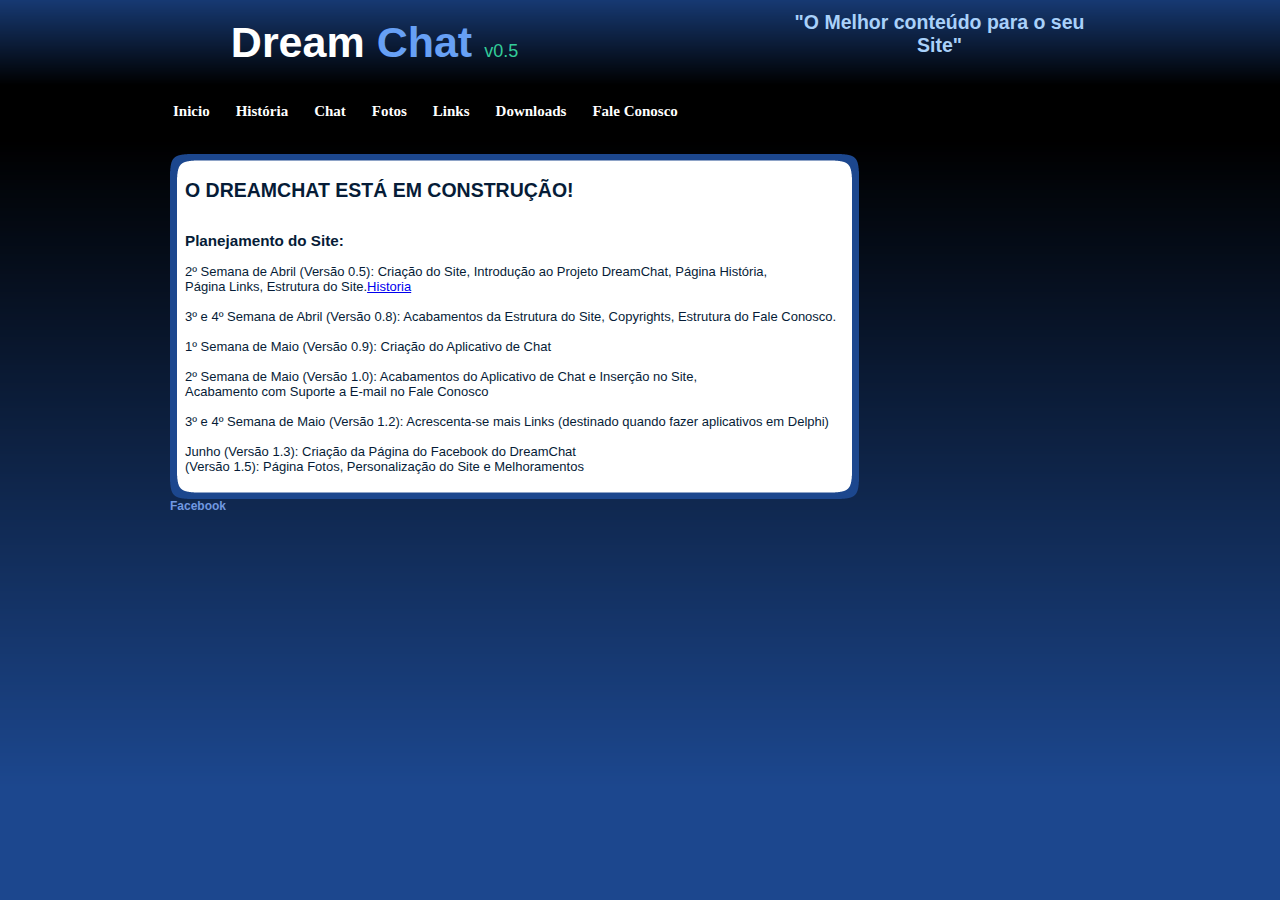
<file: Meus Projetos Desenvolvidos/DreamChat/Dreamchat/Index.html>
<!DOCTYPE html PUBLIC "-//W3C//DTD XHTML 1.0 Transitional//EN" "http://www.w3.org/TR/xhtml1/DTD/xhtml1-transitional.dtd">
<html xmlns="http://www.w3.org/1999/xhtml">
<head>
<meta http-equiv="Content-Type" content="text/html; charset=utf-8" />
<link rel="stylesheet" type="text/css" href="style.css" />
<title>DreamChat</title>
</head>

<body>
<div id="container">
		<div id="header">
       	  <h1>Dream<span class="off"> Chat </span><span class="vs">v0.5</span></h1>
            <h2>&quot;O Melhor conteúdo para o seu Site&quot;</h2>
  </div>   
        
  <div id="menu" class="conteudo">
        	<ul>
            	<li class="menuitem"><a href="Index.html"><span>Inicio</span></a></li>
                <li class="menuitem"><a href="Historia.html"><span>História</span></a></li>
                <li class="menuitem"><a href="Chat.html"><span>Chat</span></a></li>
                <li class="menuitem"><a href="Fotos.html"><span>Fotos</span></a></li>
                <li class="menuitem"><a href="Links.html"><span>Links</span></a></li>
              <li class="menuitem"><a href="Downloads.html"><span>Downloads</span></a></li>
              <li class="menuitem"><a href="FaleConosco.html"><span>Fale Conosco</span></a></li>
            </ul>
        </div>
        <div id="content">
        
        
        <div id="content_top">          </div>
        <div id="content_main">
       	  <h2 align="center">	O DREAMCHAT ESTÁ EM CONSTRUÇÃO!       	  </h2>
       	  <p align="center">&nbsp;</p>
           	<p align="center">&nbsp;</p>
       	  <h3 align="center">Planejamento do Site:</h3>
       	  <p align="center">&nbsp;</p>
       	  <p align="center">2º Semana de Abril (Versão 0.5): Criação do Site, Introdução ao Projeto DreamChat, Página História,</p>
       	  <p align="center">Página Links, Estrutura do Site.<a href="Historia.html">Historia</a></p>
       	  <p align="center">&nbsp;</p>
       	  <p align="center">3º e 4º Semana de Abril (Versão 0.8): Acabamentos da Estrutura do Site, Copyrights, Estrutura do Fale Conosco.</p>
       	  <p align="center">&nbsp;</p>
       	  <p align="center">1º Semana de Maio (Versão 0.9): Criação do Aplicativo de Chat</p>
       	  <p align="center">&nbsp;</p>
       	  <p align="center">2º Semana de Maio (Versão 1.0): Acabamentos do Aplicativo de Chat e Inserção no Site,</p>
       	  <p align="center">Acabamento com Suporte a E-mail no Fale Conosco</p>
       	  <p align="center">&nbsp;</p>
       	  <p align="center">3º e 4º Semana de Maio (Versão 1.2): Acrescenta-se mais Links (destinado quando fazer aplicativos em Delphi)</p>
       	  <p align="center">&nbsp;</p>
       	  <p align="center">Junho (Versão 1.3): Criação da Página do Facebook do DreamChat</p>
       	  <p align="center">(Versão 1.5): Página Fotos, Personalização do Site e Melhoramentos</p>
        </div>
        <div id="content_bottom"></div>
            
            <div id="footer"><h3 align="center"><a href="http://www.facebook.com">Facebook</a></h3></div>
      </div>
   </div>
</body>
</html>
</file>
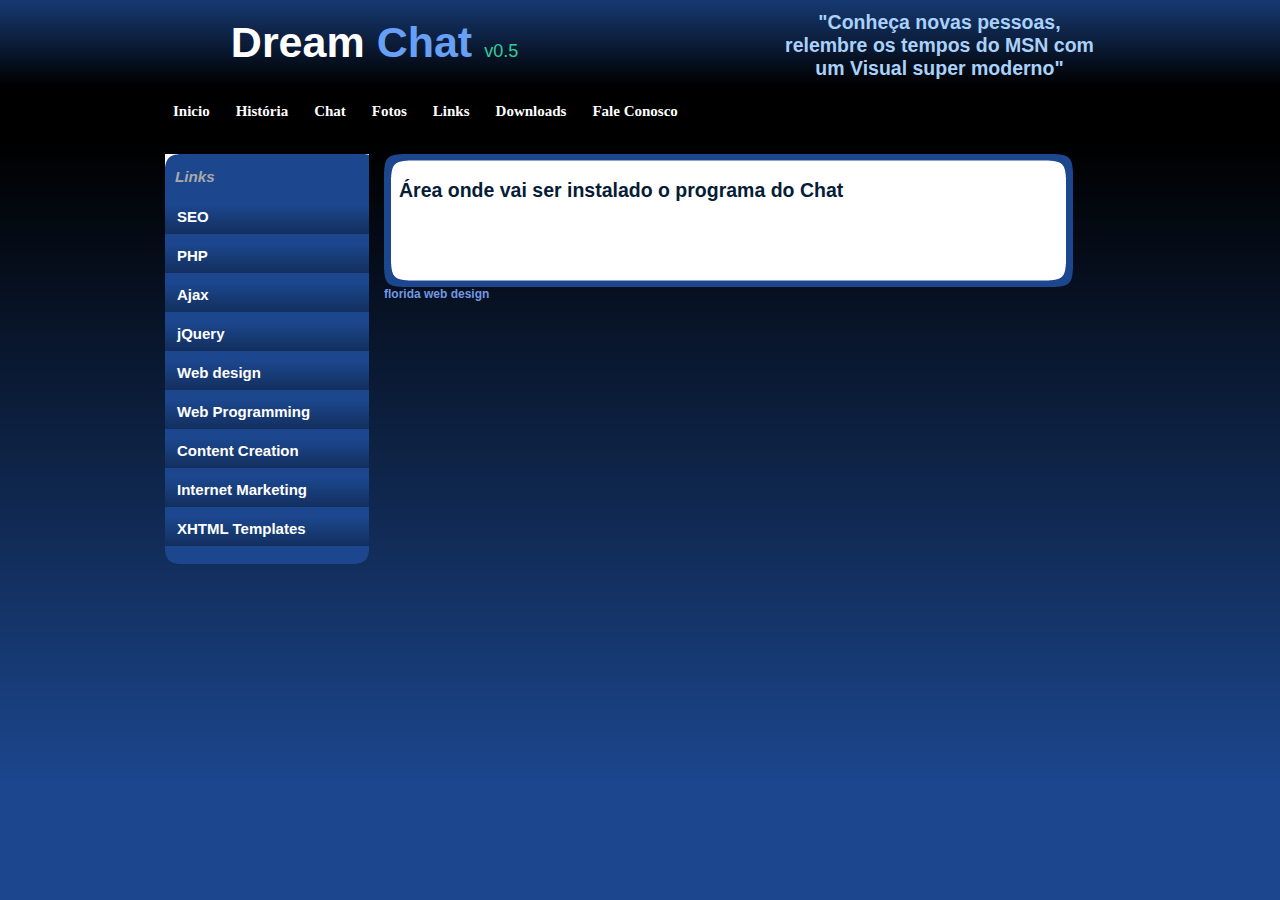
<file: Meus Projetos Desenvolvidos/DreamChat/Dreamchat/Chat.html>
<!DOCTYPE html PUBLIC "-//W3C//DTD XHTML 1.0 Transitional//EN" "http://www.w3.org/TR/xhtml1/DTD/xhtml1-transitional.dtd">
<html xmlns="http://www.w3.org/1999/xhtml">
<head>
<meta http-equiv="Content-Type" content="text/html; charset=utf-8" />
<link rel="stylesheet" type="text/css" href="style.css" />
<title>DreamChat</title>
</head>

<body>
<div id="container">
		<div id="header">
       	  <h1>Dream<span class="off"> Chat </span><span class="vs">v0.5</span></h1>
            <h2>&quot;Conheça novas pessoas, relembre os tempos do MSN com um Visual super moderno&quot;</h2>
  </div>  
        
        <div id="menu">
        	<ul>
            	<li class="menuitem"><a href="Index.html">Inicio</a></li>
                <li class="menuitem"><a href="Historia.html">História</a></li>
                <li class="menuitem"><a href="Chat.html">Chat</a></li>
                <li class="menuitem"><a href="Fotos.html">Fotos</a></li>
                <li class="menuitem"><a href="Links.html">Links</a></li>
              <li class="menuitem"><a href="Downloads.html">Downloads</a></li>
              <li class="menuitem"><a href="FaleConosco.html">Fale Conosco</a></li>
            </ul>
        </div>
        
        <div id="leftmenu">

        <div id="leftmenu_top"></div>

				<div id="leftmenu_main">    
                
                <h3>Links</h3>
                        
                <ul>
                    <li><a href="#">SEO</a></li>
                    <li><a href="#">PHP</a></li>
                    <li><a href="#">Ajax</a></li>
                    <li><a href="#">jQuery</a></li>
                    <li><a href="#">Web design</a></li>
                    <li><a href="#">Web Programming</a></li>
                    <li><a href="#">Content Creation</a></li>
                    <li><a href="#">Internet Marketing</a></li>
                    <li><a href="#">XHTML Templates</a></li>
                </ul>
</div>
                
                
              <div id="leftmenu_bottom"></div>
        </div>
        
        
        
        
		<div id="content">
        
        
        <div id="content_top"></div>
        <div id="content_main">
        	<h2>Área onde vai ser instalado o programa do Chat</h2>
        	<p>&nbsp;</p>
           	<p>&nbsp;</p>
           	<p>&nbsp;</p>
           	<p>&nbsp;</p>
        </div>
        <div id="content_bottom"></div>
            
            <div id="footer"><h3><a href="http://www.bryantsmith.com">florida web design</a></h3></div>
      </div>
   </div>
</body>
</html>
</file>
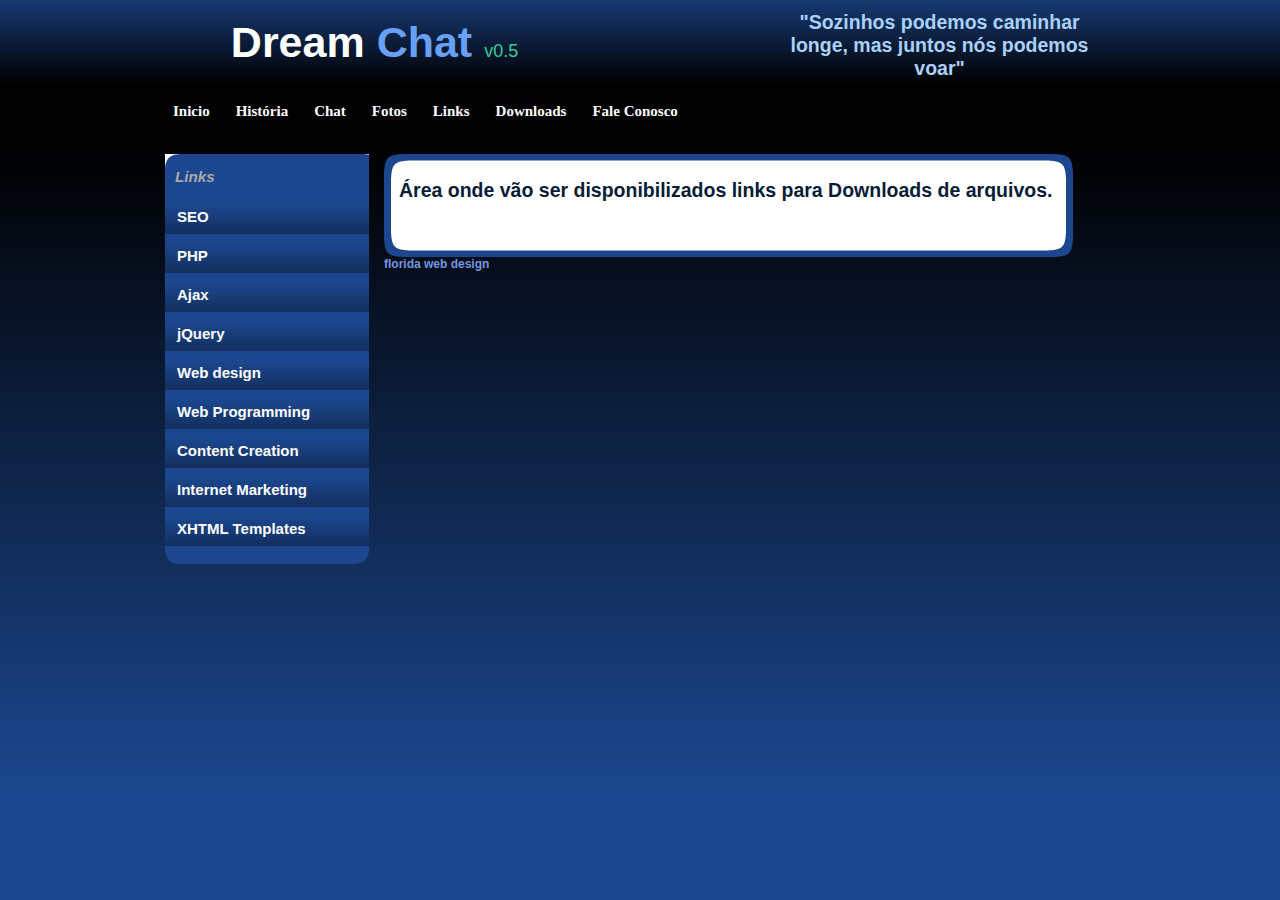
<file: Meus Projetos Desenvolvidos/DreamChat/Dreamchat/Downloads.html>
<!DOCTYPE html PUBLIC "-//W3C//DTD XHTML 1.0 Transitional//EN" "http://www.w3.org/TR/xhtml1/DTD/xhtml1-transitional.dtd">
<html xmlns="http://www.w3.org/1999/xhtml">
<head>
<meta http-equiv="Content-Type" content="text/html; charset=utf-8" />
<link rel="stylesheet" type="text/css" href="style.css" />
<title>DreamChat</title>
</head>

<body>
		<div id="container">
		<div id="header">
       	  <h1>Dream<span class="off"> Chat </span><span class="vs">v0.5</span></h1>
            <h2>&quot;Sozinhos podemos caminhar longe, mas juntos nós podemos voar&quot;</h2>
  </div>   
        
        <div id="menu">
        	<ul>
            	<li class="menuitem"><a href="Index.html">Inicio</a></li>
                <li class="menuitem"><a href="Historia.html">História</a></li>
                <li class="menuitem"><a href="Chat.html">Chat</a></li>
                <li class="menuitem"><a href="Fotos.html">Fotos</a></li>
                <li class="menuitem"><a href="Links.html">Links</a></li>
              <li class="menuitem"><a href="Downloads.html">Downloads</a></li>
              <li class="menuitem"><a href="FaleConosco.html">Fale Conosco</a></li>
            </ul>
        </div>
        
        <div id="leftmenu">

        <div id="leftmenu_top"></div>

				<div id="leftmenu_main">    
                
                <h3>Links</h3>
                        
                <ul>
                    <li><a href="#">SEO</a></li>
                    <li><a href="#">PHP</a></li>
                    <li><a href="#">Ajax</a></li>
                    <li><a href="#">jQuery</a></li>
                    <li><a href="#">Web design</a></li>
                    <li><a href="#">Web Programming</a></li>
                    <li><a href="#">Content Creation</a></li>
                    <li><a href="#">Internet Marketing</a></li>
                    <li><a href="#">XHTML Templates</a></li>
                </ul>
</div>
                
                
              <div id="leftmenu_bottom"></div>
        </div>
        
        
        
        
		<div id="content">
        
        
        <div id="content_top"></div>
        <div id="content_main">
        	<h2>Área onde vão ser disponibilizados links para Downloads de arquivos.</h2>
        	<p>&nbsp;</p>
           	<p>&nbsp;</p>
        </div>
        <div id="content_bottom"></div>
            
            <div id="footer"><h3><a href="http://www.bryantsmith.com">florida web design</a></h3></div>
      </div>
   </div>
</body>
</html>
</file>
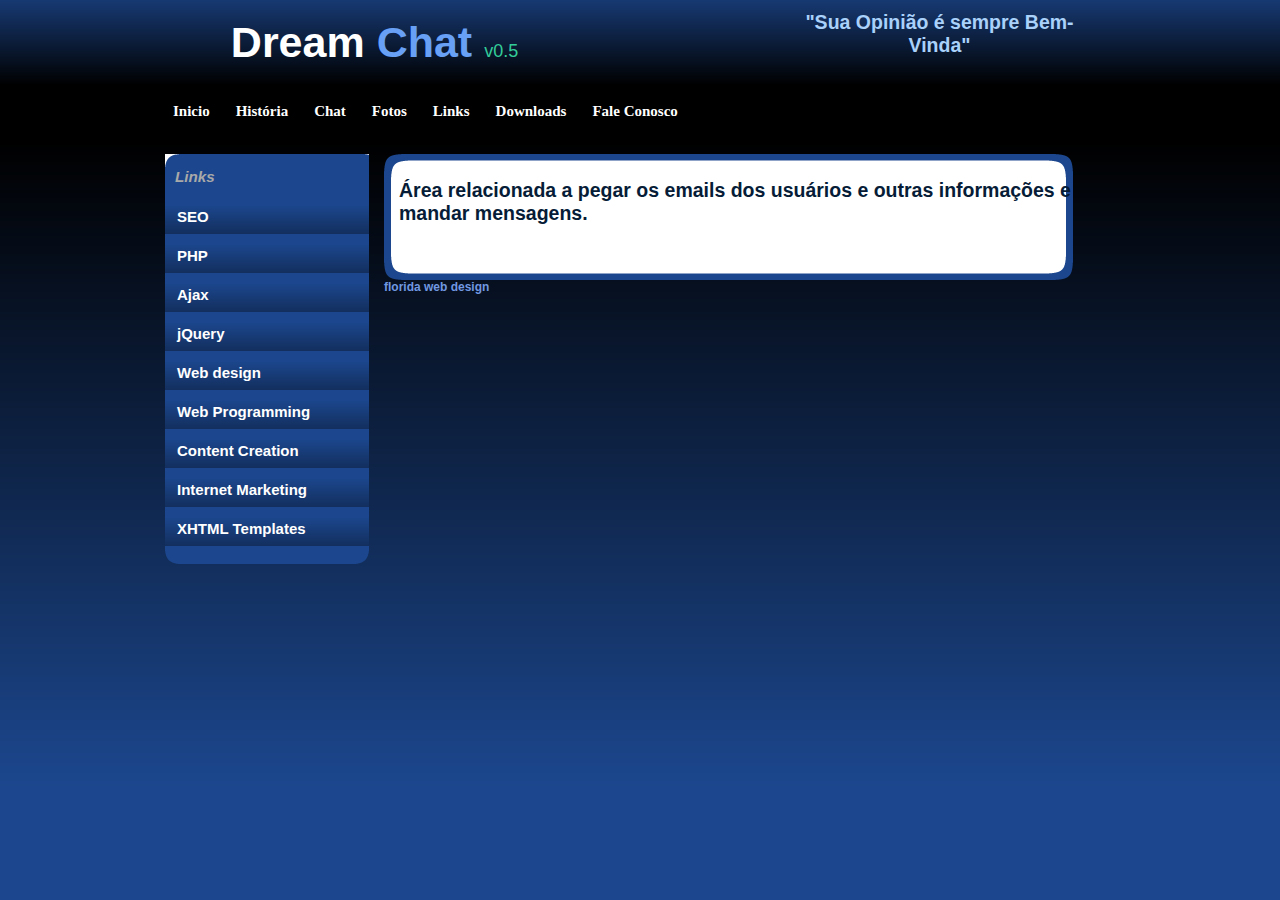
<file: Meus Projetos Desenvolvidos/DreamChat/Dreamchat/FaleConosco.html>
<!DOCTYPE html PUBLIC "-//W3C//DTD XHTML 1.0 Transitional//EN" "http://www.w3.org/TR/xhtml1/DTD/xhtml1-transitional.dtd">
<html xmlns="http://www.w3.org/1999/xhtml">
<head>
<meta http-equiv="Content-Type" content="text/html; charset=utf-8" />
<link rel="stylesheet" type="text/css" href="style.css" />
<title>DreamChat</title>
</head>

<body>
<div id="container">
		<div id="header">
       	  <h1>Dream<span class="off"> Chat </span><span class="vs">v0.5</span></h1>
            <h2>&quot;Sua Opinião é sempre Bem-Vinda&quot;</h2>
  </div>    
        
        <div id="menu">
        	<ul>
            	<li class="menuitem"><a href="Index.html">Inicio</a></li>
                <li class="menuitem"><a href="Historia.html">História</a></li>
                <li class="menuitem"><a href="Chat.html">Chat</a></li>
                <li class="menuitem"><a href="Fotos.html">Fotos</a></li>
                <li class="menuitem"><a href="Links.html">Links</a></li>
              <li class="menuitem"><a href="Downloads.html">Downloads</a></li>
              <li class="menuitem"><a href="FaleConosco.html">Fale Conosco</a></li>
            </ul>
        </div>
        
        <div id="leftmenu">

        <div id="leftmenu_top"></div>

				<div id="leftmenu_main">    
                
                <h3>Links</h3>
                        
                <ul>
                    <li><a href="#">SEO</a></li>
                    <li><a href="#">PHP</a></li>
                    <li><a href="#">Ajax</a></li>
                    <li><a href="#">jQuery</a></li>
                    <li><a href="#">Web design</a></li>
                    <li><a href="#">Web Programming</a></li>
                    <li><a href="#">Content Creation</a></li>
                    <li><a href="#">Internet Marketing</a></li>
                    <li><a href="#">XHTML Templates</a></li>
                </ul>
</div>
                
                
              <div id="leftmenu_bottom"></div>
        </div>
        
        
        
        
		<div id="content">
        
        
        <div id="content_top"></div>
        <div id="content_main">
        	<h2>Área relacionada a pegar os emails dos usuários e outras informações e mandar mensagens.</h2>
        	<p>&nbsp;</p>
           	<p>&nbsp;</p>
        </div>
        <div id="content_bottom"></div>
            
            <div id="footer"><h3><a href="http://www.bryantsmith.com">florida web design</a></h3></div>
      </div>
   </div>
</body>
</html>
</file>
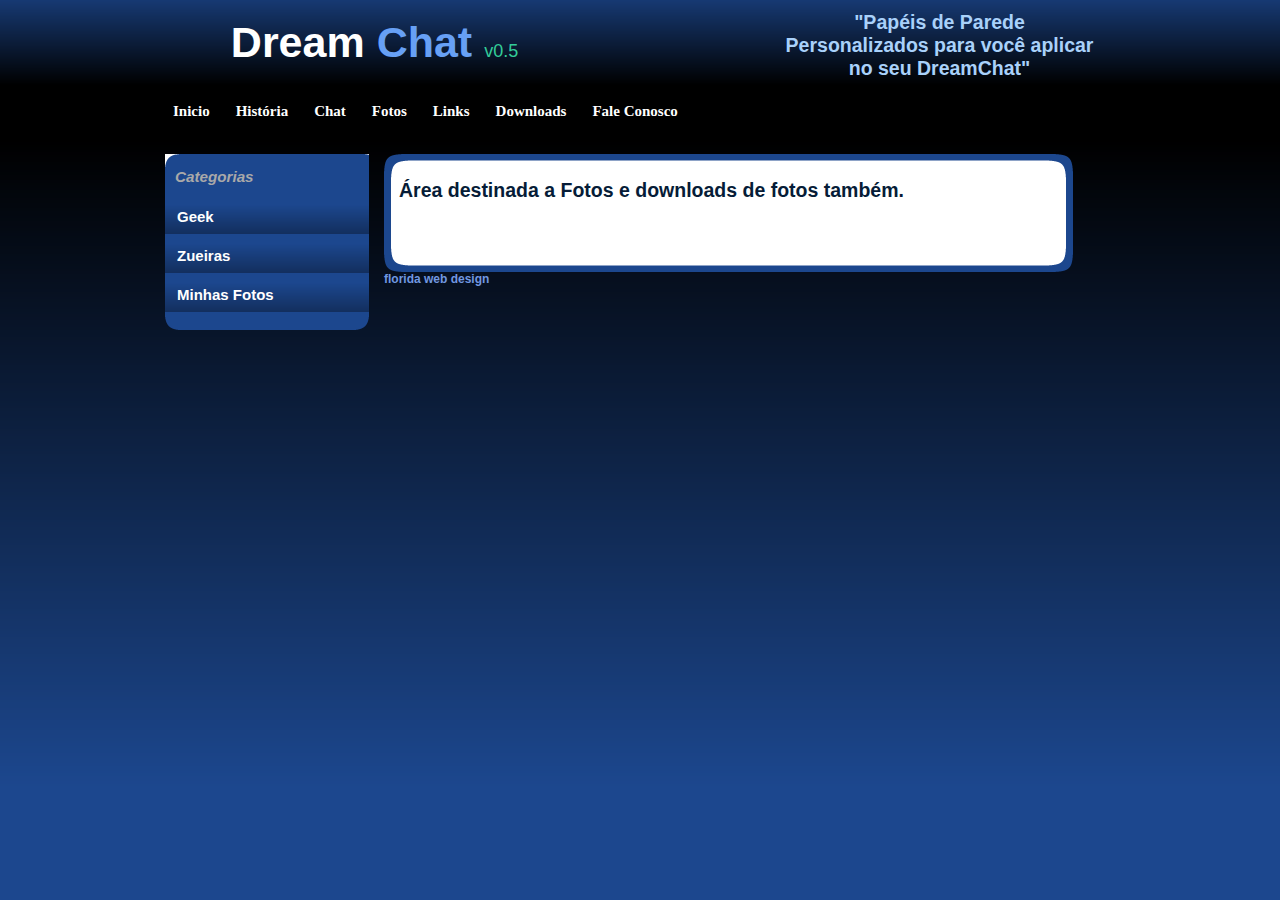
<file: Meus Projetos Desenvolvidos/DreamChat/Dreamchat/Fotos.html>
<!DOCTYPE html PUBLIC "-//W3C//DTD XHTML 1.0 Transitional//EN" "http://www.w3.org/TR/xhtml1/DTD/xhtml1-transitional.dtd">
<html xmlns="http://www.w3.org/1999/xhtml">
<head>
<meta http-equiv="Content-Type" content="text/html; charset=utf-8" />
<link rel="stylesheet" type="text/css" href="style.css" />
<title>DreamChat</title>
</head>

<body>
<div id="container">
		<div id="header">
       	  <h1>Dream<span class="off"> Chat </span><span class="vs">v0.5</span></h1>
            <h2>&quot;Papéis de Parede Personalizados para você aplicar no seu DreamChat&quot;</h2>
  </div>  
        
        <div id="menu">
        	<ul>
            	<li class="menuitem"><a href="Index.html">Inicio</a></li>
                <li class="menuitem"><a href="Historia.html">História</a></li>
                <li class="menuitem"><a href="Chat.html">Chat</a></li>
                <li class="menuitem"><a href="Fotos.html">Fotos</a></li>
                <li class="menuitem"><a href="Links.html">Links</a></li>
              <li class="menuitem"><a href="Downloads.html">Downloads</a></li>
              <li class="menuitem"><a href="FaleConosco.html">Fale Conosco</a></li>
            </ul>
        </div>
        
        <div id="leftmenu">

        <div id="leftmenu_top"></div>

				<div id="leftmenu_main">    
                
                <h3>Categorias</h3>
                        
                <ul>
                    <li><a href="FotosGeek.html">Geek</a></li>
                    <li><a href="FotosBR.html">Zueiras</a></li>
                    <li><a href="FotosEu.html">Minhas Fotos</a></li>
                </ul>
</div>
                
                
              <div id="leftmenu_bottom"></div>
        </div>
        
        
        
        
		<div id="content">
        
        
        <div id="content_top"></div>
        <div id="content_main">
        	<h2>Área destinada a Fotos e downloads de fotos também.</h2>
        	<p>&nbsp;</p>
           	<p>&nbsp;</p>
           	<p>&nbsp;</p>
</div>
        <div id="content_bottom"></div>
            
            <div id="footer"><h3><a href="http://www.bryantsmith.com">florida web design</a></h3></div>
      </div>
   </div>
</body>
</html>
</file>
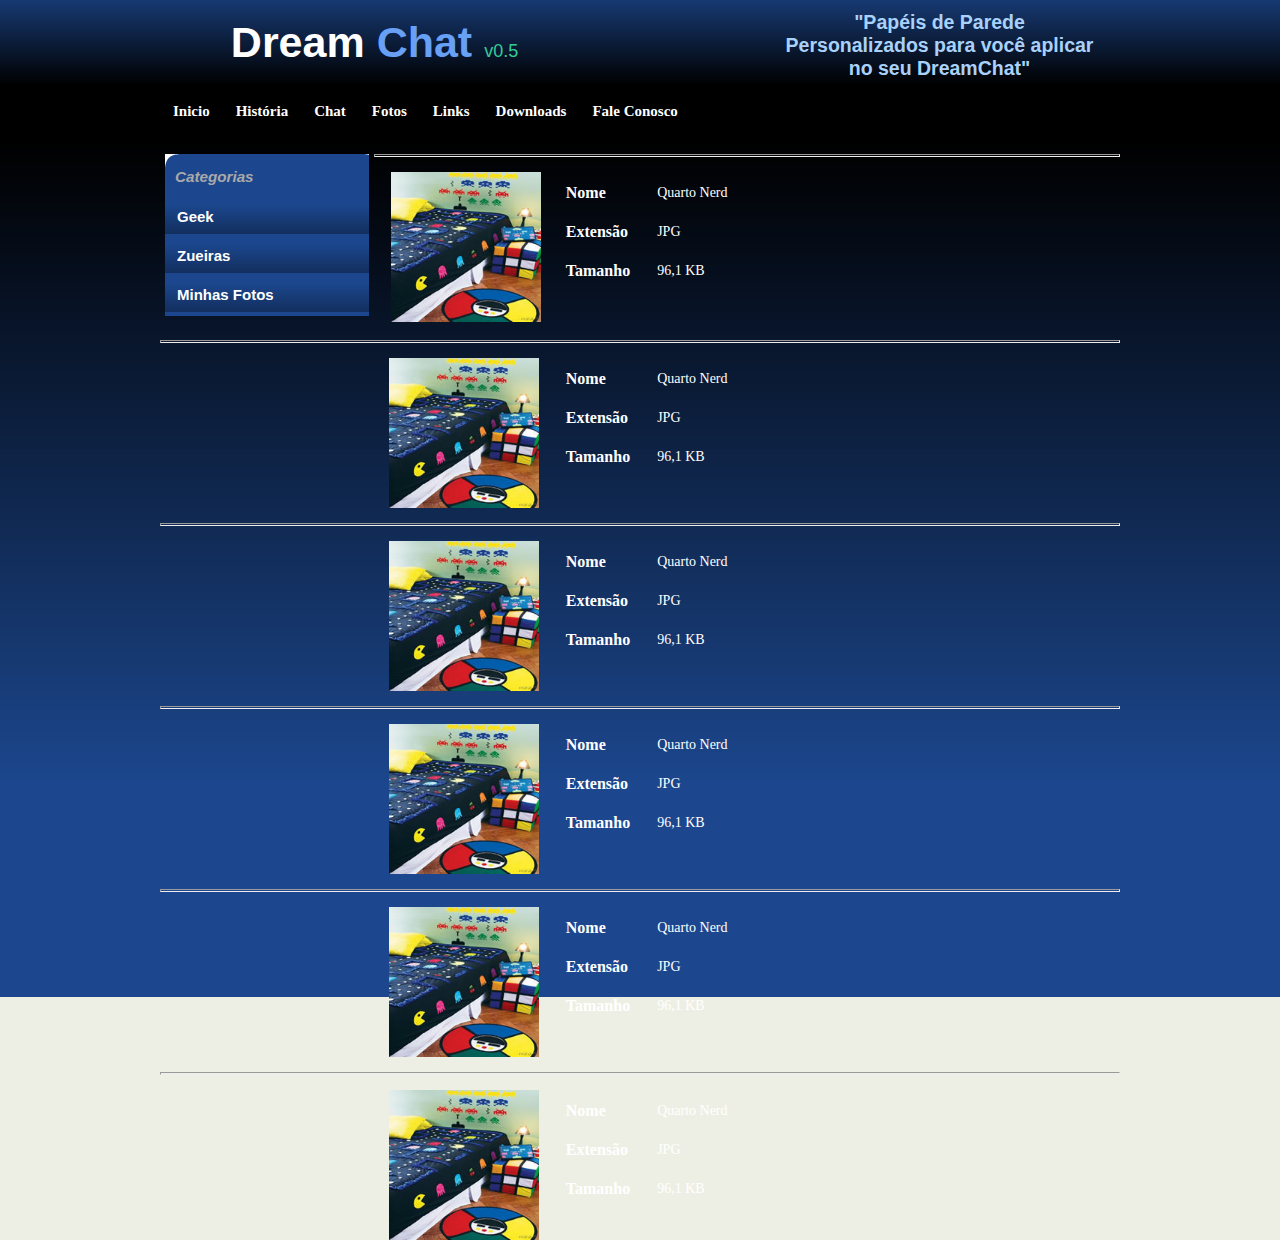
<file: Meus Projetos Desenvolvidos/DreamChat/Dreamchat/FotosGeek.html>
<!DOCTYPE html PUBLIC "-//W3C//DTD XHTML 1.0 Transitional//EN" "http://www.w3.org/TR/xhtml1/DTD/xhtml1-transitional.dtd">
<html xmlns="http://www.w3.org/1999/xhtml">
<head>
<meta http-equiv="Content-Type" content="text/html; charset=utf-8" />
<link rel="stylesheet" type="text/css" href="style.css" />
<title>DreamChat</title>
</head>

<body>
<div id="container">
		<div id="header">
       	  <h1>Dream<span class="off"> Chat </span><span class="vs">v0.5</span></h1>
            <h2>&quot;Papéis de Parede Personalizados para você aplicar no seu DreamChat&quot;</h2>
  </div>  
        
        <div id="menu">
        	<ul>
            	<li class="menuitem"><a href="Index.html">Inicio</a></li>
                <li class="menuitem"><a href="Historia.html">História</a></li>
                <li class="menuitem"><a href="Chat.html">Chat</a></li>
                <li class="menuitem"><a href="Fotos.html">Fotos</a></li>
                <li class="menuitem"><a href="Links.html">Links</a></li>
              <li class="menuitem"><a href="Downloads.html">Downloads</a></li>
              <li class="menuitem"><a href="FaleConosco.html">Fale Conosco</a></li>
            </ul>
        </div>
<div id="leftmenu">
        <div id="leftmenu_top"></div>

  <div id="leftmenu_main">    
                
                <h3>Categorias</h3>
                        
                <ul>
                    <li><a href="FotosGeek.html">Geek</a></li>
                    <li><a href="FotosBR.html">Zueiras</a></li>
                    <li><a href="FotosEu.html">Minhas Fotos</a></li>
                </ul>
</div>
</div>


&emsp;<hr align="center" size="3" />
<br />&emsp;

<a href="fotos/Geek1.jpg" target="new"><img src="fotos/miniatura/Geek1.jpg" width="150" height="150" alt=""/></a>

<table width="570" border="0" align="right">
  <tr>
    <th width="90" height="35" scope="row"><b class="ttt">Nome</b></th>
    <td width="414"><h4 class="ttd">Quarto Nerd</h4></td>
  </tr>
  <tr>
    <th height="35" scope="row"><b class="ttt">Extensão</b></th>
    <td width="414"><h4 class="ttd">JPG</h4></td>
  </tr>
  <tr>
    <th height="35" scope="row"><b class="ttt">Tamanho</b></th>
    <td width="414"><h4 class="ttd">96,1 KB</h4></td>
  </tr>
  <tr>
    <td height="20" scope="row">&nbsp;</td>
    <td height="20">&nbsp;</td>
  </tr>
</table>

&emsp;<hr align="center" size="3" />
<br />&emsp;

&emsp;&emsp;&emsp;&emsp;&emsp;&emsp;
&emsp;&emsp;&emsp;&emsp;&emsp;&emsp;
&emsp;&emsp;&emsp;&ensp;
<a href="fotos/Geek1.jpg" target="new"><img src="fotos/miniatura/Geek1.jpg" alt="" width="150" height="150" align="middle"/></a>

<table width="570" border="0" align="right">
  <tr>
    <th width="90" height="35" scope="row"><b class="ttt">Nome</b></th>
    <td width="414"><h4 class="ttd">Quarto Nerd</h4></td>
  </tr>
  <tr>
    <th height="35" scope="row"><b class="ttt">Extensão</b></th>
    <td width="414"><h4 class="ttd">JPG</h4></td>
  </tr>
  <tr>
    <th height="35" scope="row"><b class="ttt">Tamanho</b></th>
    <td width="414"><h4 class="ttd">96,1 KB</h4></td>
  </tr>
  <tr>
    <td height="20" scope="row">&nbsp;</td>
    <td height="20">&nbsp;</td>
  </tr>
</table>

&emsp;<hr align="center" size="3" />
<br />&emsp;

&emsp;&emsp;&emsp;&emsp;&emsp;&emsp;
&emsp;&emsp;&emsp;&emsp;&emsp;&emsp;
&emsp;&emsp;&emsp;&ensp;
<a href="fotos/Geek1.jpg" target="new"><img src="fotos/miniatura/Geek1.jpg" alt="" width="150" height="150" align="middle"/></a>

<table width="570" border="0" align="right">
  <tr>
    <th width="90" height="35" scope="row"><b class="ttt">Nome</b></th>
    <td width="414"><h4 class="ttd">Quarto Nerd</h4></td>
  </tr>
  <tr>
    <th height="35" scope="row"><b class="ttt">Extensão</b></th>
    <td width="414"><h4 class="ttd">JPG</h4></td>
  </tr>
  <tr>
    <th height="35" scope="row"><b class="ttt">Tamanho</b></th>
    <td width="414"><h4 class="ttd">96,1 KB</h4></td>
  </tr>
  <tr>
    <td height="20" scope="row">&nbsp;</td>
    <td height="20">&nbsp;</td>
  </tr>
</table>

&emsp;<hr align="center" size="3" />
<br />&emsp;

&emsp;&emsp;&emsp;&emsp;&emsp;&emsp;
&emsp;&emsp;&emsp;&emsp;&emsp;&emsp;
&emsp;&emsp;&emsp;&ensp;
<a href="fotos/Geek1.jpg" target="new"><img src="fotos/miniatura/Geek1.jpg" alt="" width="150" height="150" align="middle"/></a>

<table width="570" border="0" align="right">
  <tr>
    <th width="90" height="35" scope="row"><b class="ttt">Nome</b></th>
    <td width="414"><h4 class="ttd">Quarto Nerd</h4></td>
  </tr>
  <tr>
    <th height="35" scope="row"><b class="ttt">Extensão</b></th>
    <td width="414"><h4 class="ttd">JPG</h4></td>
  </tr>
  <tr>
    <th height="35" scope="row"><b class="ttt">Tamanho</b></th>
    <td width="414"><h4 class="ttd">96,1 KB</h4></td>
  </tr>
  <tr>
    <td height="20" scope="row">&nbsp;</td>
    <td height="20">&nbsp;</td>
  </tr>
</table>

&emsp;<hr align="center" size="3" />
<br />&emsp;

&emsp;&emsp;&emsp;&emsp;&emsp;&emsp;
&emsp;&emsp;&emsp;&emsp;&emsp;&emsp;
&emsp;&emsp;&emsp;&ensp;
<a href="fotos/Geek1.jpg" target="new"><img src="fotos/miniatura/Geek1.jpg" alt="" width="150" height="150" align="middle"/></a>

<table width="570" border="0" align="right">
  <tr>
    <th width="90" height="35" scope="row"><b class="ttt">Nome</b></th>
    <td width="414"><h4 class="ttd">Quarto Nerd</h4></td>
  </tr>
  <tr>
    <th height="35" scope="row"><b class="ttt">Extensão</b></th>
    <td width="414"><h4 class="ttd">JPG</h4></td>
  </tr>
  <tr>
    <th height="35" scope="row"><b class="ttt">Tamanho</b></th>
    <td width="414"><h4 class="ttd">96,1 KB</h4></td>
  </tr>
  <tr>
    <td height="20" scope="row">&nbsp;</td>
    <td height="20">&nbsp;</td>
  </tr>
</table>

&emsp;<hr align="center" size="3" />
<br />&emsp;

&emsp;&emsp;&emsp;&emsp;&emsp;&emsp;
&emsp;&emsp;&emsp;&emsp;&emsp;&emsp;
&emsp;&emsp;&emsp;&ensp;
<a href="fotos/Geek1.jpg" target="new"><img src="fotos/miniatura/Geek1.jpg" alt="" width="150" height="150" align="middle"/></a>

<table width="570" border="0" align="right">
  <tr>
    <th width="90" height="35" scope="row"><b class="ttt">Nome</b></th>
    <td width="414"><h4 class="ttd">Quarto Nerd</h4></td>
  </tr>
  <tr>
    <th height="35" scope="row"><b class="ttt">Extensão</b></th>
    <td width="414"><h4 class="ttd">JPG</h4></td>
  </tr>
  <tr>
    <th height="35" scope="row"><b class="ttt">Tamanho</b></th>
    <td width="414"><h4 class="ttd">96,1 KB</h4></td>
  </tr>
  <tr>
    <td height="20" scope="row">&nbsp;</td>
    <td height="20">&nbsp;</td>
  </tr>
</table>

</body>
</html>
</file>
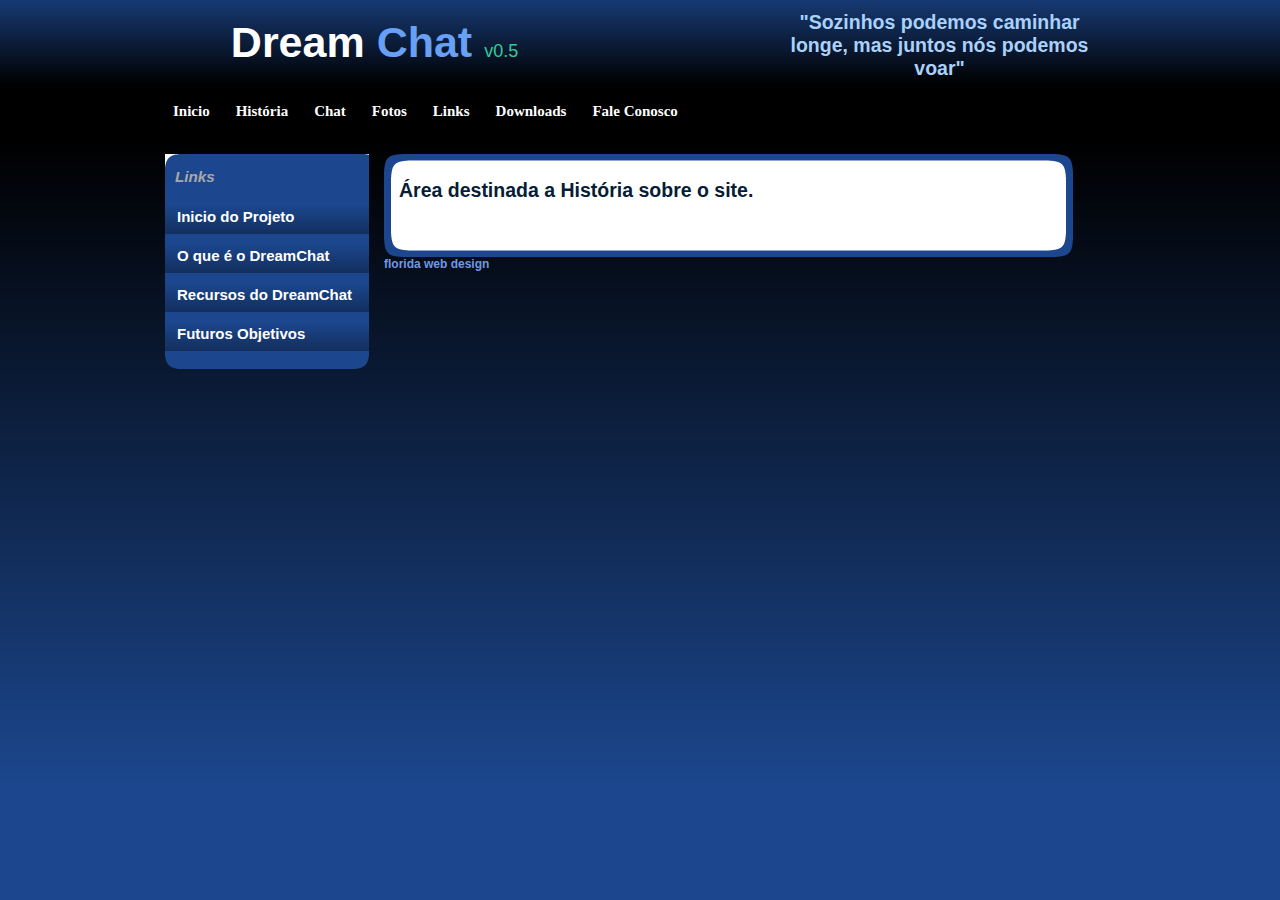
<file: Meus Projetos Desenvolvidos/DreamChat/Dreamchat/Historia.html>
<!DOCTYPE html PUBLIC "-//W3C//DTD XHTML 1.0 Transitional//EN" "http://www.w3.org/TR/xhtml1/DTD/xhtml1-transitional.dtd">
<html xmlns="http://www.w3.org/1999/xhtml">
<head>
<meta http-equiv="Content-Type" content="text/html; charset=utf-8" />
<link rel="stylesheet" type="text/css" href="style.css" />
<title>DreamChat</title>
</head>

<body>
<div id="container">
		<div id="header">
       	  <h1>Dream<span class="off"> Chat </span><span class="vs">v0.5</span></h1>
            <h2>&quot;Sozinhos podemos caminhar longe, mas juntos nós podemos voar&quot;</h2>
  </div>  
        
        <div id="menu">
        	<ul>
            	<li class="menuitem"><a href="Index.html">Inicio</a></li>
                <li class="menuitem"><a href="Historia.html">História</a></li>
                <li class="menuitem"><a href="Chat.html">Chat</a></li>
                <li class="menuitem"><a href="Fotos.html">Fotos</a></li>
                <li class="menuitem"><a href="Links.html">Links</a></li>
              <li class="menuitem"><a href="Downloads.html">Downloads</a></li>
              <li class="menuitem"><a href="FaleConosco.html">Fale Conosco</a></li>
            </ul>
        </div>
        
        <div id="leftmenu">

        <div id="leftmenu_top"></div>

				<div id="leftmenu_main">    
                
                <h3>Links</h3>
                        
                <ul>
                    <li><a href="HistoriaInicio.html">Inicio do Projeto</a></li>
                    <li><a href="HistoriaConceito.html">O que é o DreamChat</a></li>
                    <li><a href="HistoriaRecursos.html">Recursos do DreamChat</a></li>
                    <li><a href="HistoriaObjetivos.html">Futuros Objetivos</a></li>
                </ul>
</div>
                
                
              <div id="leftmenu_bottom"></div>
        </div>
        
        
        
        
		<div id="content">
        
        
        <div id="content_top"></div>
        <div id="content_main">
        	<h2>Área destinada a História sobre o site.</h2>
        	<p>&nbsp;</p>
        	<p>&nbsp;</p>
</div>
        <div id="content_bottom"></div>
            
            <div id="footer"><h3><a href="http://www.bryantsmith.com">florida web design</a></h3></div>
      </div>
   </div>
</body>
</html>
</file>
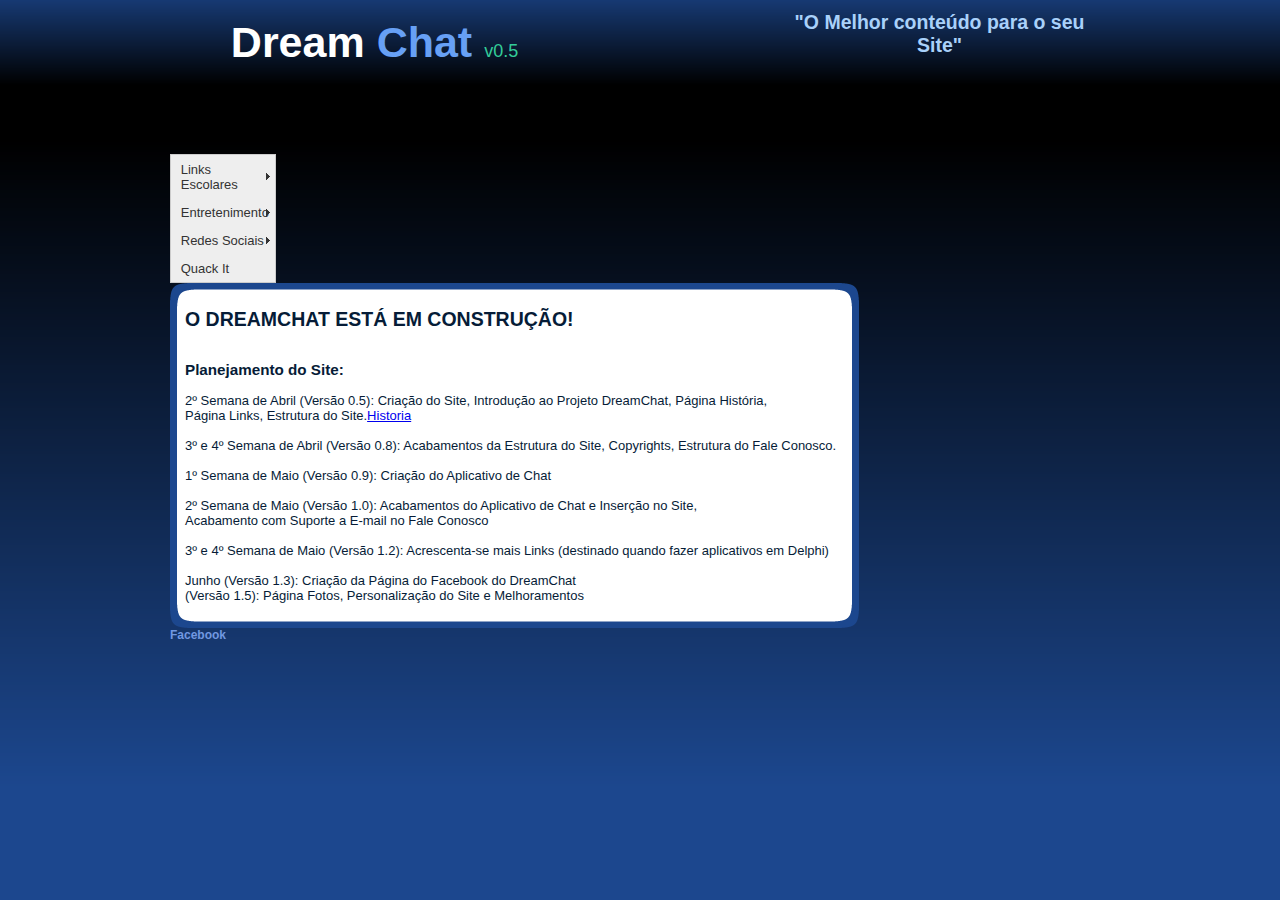
<file: Meus Projetos Desenvolvidos/DreamChat/Dreamchat/Index2.html>
<!DOCTYPE html PUBLIC "-//W3C//DTD XHTML 1.0 Transitional//EN" "http://www.w3.org/TR/xhtml1/DTD/xhtml1-transitional.dtd">
<html xmlns="http://www.w3.org/1999/xhtml">
<head>
<meta http-equiv="Content-Type" content="text/html; charset=utf-8" />
<link rel="stylesheet" type="text/css" href="style.css" />
<link href="SpryAssets/SpryMenuBarVertical.css" rel="stylesheet" type="text/css" />
<title>DreamChat</title>
<script src="SpryAssets/SpryMenuBar.js" type="text/javascript"></script>
</head>

<body>

<div id="container">
		<div id="header">
       	  <h1>Dream<span class="off"> Chat </span><span class="vs">v0.5</span></h1>
            <h2>&quot;O Melhor conteúdo para o seu Site&quot;</h2>
  </div>   
        
  <div id="menu" class="conteudo"> </div>
        <div id="content">
        
        <ul id="MenuBar1" class="MenuBarVertical">
          <li><a href="#" class="MenuBarItemSubmenu">Links Escolares</a>
            <ul>
              <li><a href="#">Secretaria Online</a></li>
              <li><a href="#">Mat&eacute;rias Online</a></li>
              <li><a href="#">Entrega da APS</a></li>
            </ul>
          </li>
          <li><a href="#" class="MenuBarItemSubmenu">Entretenimento</a>
            <ul>
              <li><a href="#">Plug DJ</a></li>
              <li><a href="#">Youtube</a></li>
            </ul>
          </li>
          <li><a href="#" class="MenuBarItemSubmenu">Redes Sociais</a>
            <ul>
              <li><a href="#">Hotmail</a></li>
              <li><a href="#">Gmail</a></li>
              <li><a href="#">Facebook</a></li>
              <li><a href="#">P&aacute;gina Oficial</a></li>
            </ul>
          </li>
          <li><a href="#">Quack It</a>          </li>
</ul>
<div id="content_top">          </div>
        <div id="content_main">
       	  <h2 align="center">	O DREAMCHAT ESTÁ EM CONSTRUÇÃO!       	  </h2>
       	  <p align="center">&nbsp;</p>
           	<p align="center">&nbsp;</p>
       	  <h3 align="center">Planejamento do Site:</h3>
       	  <p align="center">&nbsp;</p>
       	  <p align="center">2º Semana de Abril (Versão 0.5): Criação do Site, Introdução ao Projeto DreamChat, Página História,</p>
       	  <p align="center">Página Links, Estrutura do Site.<a href="Historia.html">Historia</a></p>
       	  <p align="center">&nbsp;</p>
       	  <p align="center">3º e 4º Semana de Abril (Versão 0.8): Acabamentos da Estrutura do Site, Copyrights, Estrutura do Fale Conosco.</p>
       	  <p align="center">&nbsp;</p>
       	  <p align="center">1º Semana de Maio (Versão 0.9): Criação do Aplicativo de Chat</p>
       	  <p align="center">&nbsp;</p>
       	  <p align="center">2º Semana de Maio (Versão 1.0): Acabamentos do Aplicativo de Chat e Inserção no Site,</p>
       	  <p align="center">Acabamento com Suporte a E-mail no Fale Conosco</p>
       	  <p align="center">&nbsp;</p>
       	  <p align="center">3º e 4º Semana de Maio (Versão 1.2): Acrescenta-se mais Links (destinado quando fazer aplicativos em Delphi)</p>
       	  <p align="center">&nbsp;</p>
       	  <p align="center">Junho (Versão 1.3): Criação da Página do Facebook do DreamChat</p>
       	  <p align="center">(Versão 1.5): Página Fotos, Personalização do Site e Melhoramentos</p>
        </div>
        <div id="content_bottom"></div>
            
            <div id="footer"><h3 align="center"><a href="http://www.facebook.com">Facebook</a></h3></div>
      </div>
   </div>
<script type="text/javascript">
var MenuBar1 = new Spry.Widget.MenuBar("MenuBar1", {imgRight:"SpryAssets/SpryMenuBarRightHover.gif"});
</script>
</body>
</html>
</file>
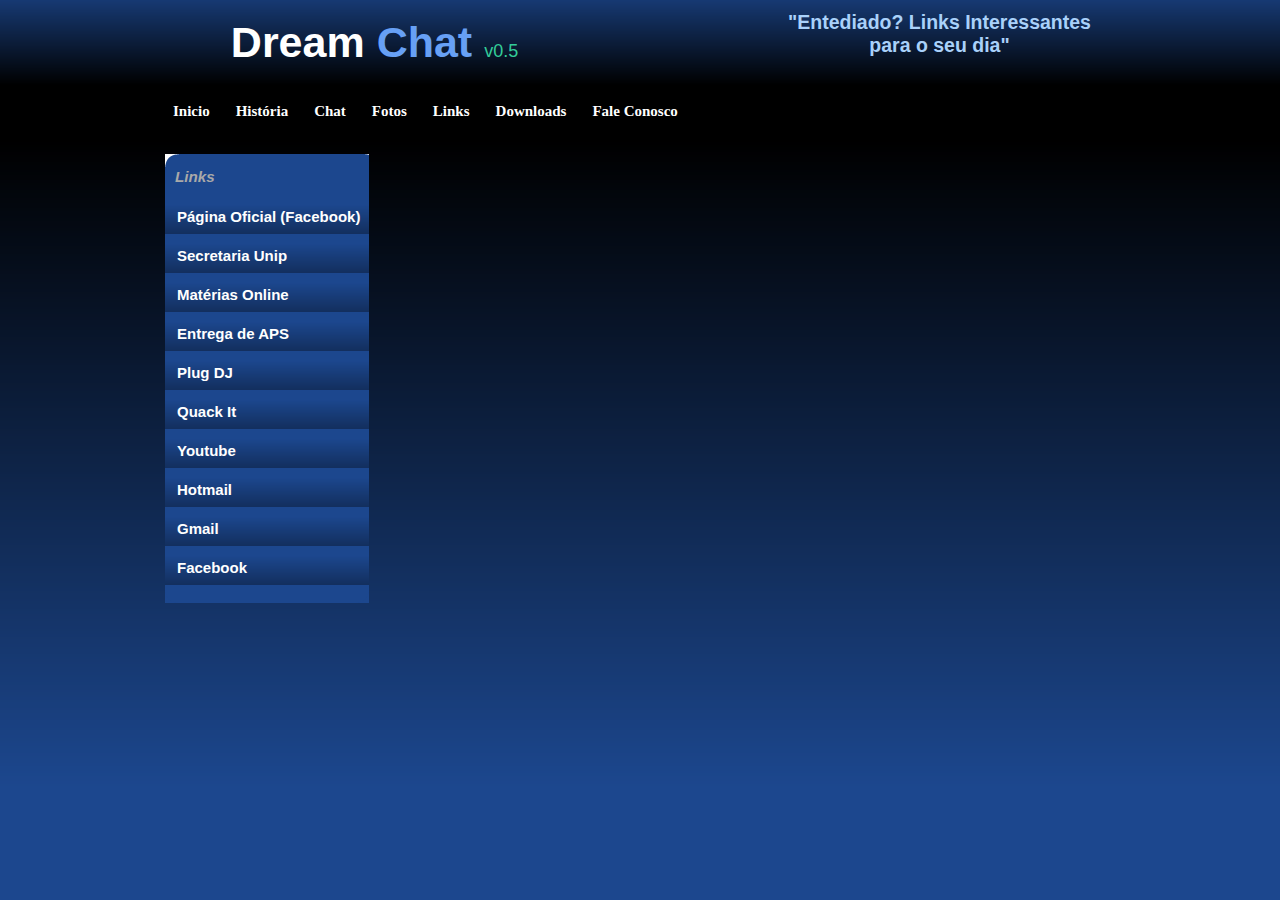
<file: Meus Projetos Desenvolvidos/DreamChat/Dreamchat/Links.html>
<!DOCTYPE html PUBLIC "-//W3C//DTD XHTML 1.0 Transitional//EN" "http://www.w3.org/TR/xhtml1/DTD/xhtml1-transitional.dtd">
<html xmlns="http://www.w3.org/1999/xhtml">
<head>
<meta http-equiv="Content-Type" content="text/html; charset=utf-8" />
<link rel="stylesheet" type="text/css" href="style.css" />
<link href="SpryAssets/SpryMenuBarHorizontal.css" rel="stylesheet" type="text/css" />
<title>DreamChat</title>
</head>

<body>
<div id="container">
		<div id="header">
       	  <h1>Dream<span class="off"> Chat </span><span class="vs">v0.5</span></h1>
            <h2>&quot;Entediado? Links Interessantes para o seu dia&quot;</h2>
  </div>  
        
        <div id="menu">
        	<ul>
			  <li class="menuitem"><a href="Index.html">Inicio</a></li>
                <li class="menuitem"><a href="Historia.html">História</a></li>
                <li class="menuitem"><a href="Chat.html">Chat</a></li>
                <li class="menuitem"><a href="Fotos.html">Fotos</a></li>
                <li class="menuitem"><a href="Links.html">Links</a></li>
              <li class="menuitem"><a href="Downloads.html">Downloads</a></li>
              <li class="menuitem"><a href="FaleConosco.html">Fale Conosco</a></li>
          </ul>
        </div>
        
<div id="leftmenu">

        <div id="leftmenu_top"></div>

  <div id="leftmenu_main">    
                
                <h3>Links</h3>
                        
                <ul>
                    <li>
                      <div align="center"><a href="#">Página Oficial (Facebook)</a></div>
                    </li>
                   <li><a href="https://sec.unip.br/frame.aspx"  target="_blank">Secretaria Unip</a></li>
                   <li><a href="http://online.unip.br"  target="_blank">Matérias Online</a></li>
                   <li><a href="http://trabalhosacademicos.unip.br/Entrega/Default.aspx"  target="_blank">Entrega de APS</a></li>
                    <li><a href="https://plug.dj/dashboard"  target="_blank">Plug DJ</a></li>
                    <li><a href="http://www.quackit.com/"  target="_blank">Quack It</a></li>
                    <li><a href="https://www.youtube.com/"  target="_blank">Youtube</a></li>
                    <li><a href="https://outlook.live.com/owa/"  target="_blank">Hotmail</a></li>
                    <li><a href="https://mail.google.com/mail/u/0/#inbox"  target="_blank">Gmail</a></li>
                    <li><a href="https://www.facebook.com/"  target="_blank">Facebook</a></li>
                </ul>
<div id="leftmenu_bottom"></div>
        </div>
</div>
</body>
</html>
</file>
<file: Meus Projetos Desenvolvidos/DreamChat/Dreamchat/style.css>
/* A Free Design by Bryant Smith (bryantsmith.com) */



body {
	margin: 0;
	padding: 0;
	text-align: left;
	font: 12px Arial, Helvetica, sans-serif;
	font-size: 13px;
	color: #061C37;
	background: #EEEFE4;
	background-image:url(images/background.png);
	background-repeat:repeat-x;
	background-attachment:fixed;
}
*
{
  margin: 0 auto 0 auto;
 text-align:left;}

#container
{
  display: block; 
  height:auto;
  position: relative; 
  width: 960px;
}


#header
{
height:85px;
width:960px;	
}

#header h1
{
	position: absolute;
	text-align: center;
	color: #FFFFFF;
	font-size: 43px;
	color: #FFF;
	left: 14px;
	top: 18px;
	width: 401px;
}


#header h2
{
	position: absolute;
	text-align: right;
	color: #A9D1FA;
	left: 621px;
	top: 11px;
	width: 317px;
	text-align: center;
}

#mainpic
{
background-image:url(images/main.jpg);
background-repeat:no-repeat;
width:900px;
height:354px;	
}



.off
{
color:#67A0F5;
}

.vs
{
	font-size:18px;
	color:#3C9;
	font-weight:lighter;
}

#menu
{
display:block;
float:left
clear:both;
width:960px;
height:54px;
float:left;
clear:both;
}

#leftmenu
{
margin-top:15px;
width:214px;
float:left;
}

#leftmenu_top
{
width:204px;
height:14px;
background-image:url(images/leftmenu_top.png);
}
#leftmenu_bottom
{
width:204px;
height:14px;
background-image:url(images/leftmenu_bottom.png);
}
#leftmenu_main
{
width:204px;
height:auto;
background-color:#1C478E;
}

#leftmenu_main ul
{
list-style: none;
padding: 0px;
width:204px;
}


#leftmenu_main h3
{
list-style: none;
padding: 0px;
width:204px;
color:darkgray;
padding-left:10px;
padding-bottom:14px;
font-style:italic;
}

#leftmenu_main ul li
{
list-style:none;
padding: 0px;
width:204px;
text-align:left;
}

#leftmenu_main ul li a, #leftmenu_main ul li a:visited
{
	display:block;
list-style: none;
padding: 0px;
width:192px;
padding-left:12px;
padding-top:4px;
height:30px;
text-align:left;
background-image:url(images/leftmenu_link.png);
background-repeat:repeat-x;
margin-top:5px;
color:#FFFFFF;
text-decoration:none;
font-size:15px;
font-weight:bold;
}

#leftmenu_main ul li a:hover
{
color:#87BCF8;
}


#content
{
display:block;
float:left;
width:689px;
height:auto;
padding-left:10px;
padding-top:15px;
padding-right:10px;
padding-bottom:5px;
}


#content_top
{
	background-image:url(images/main_top.png);
	background-repeat:no-repeat;
	width:689px;
	height:25px;
}

#content_main
{
background-image:url(images/main_back.png);
background-repeat:repeat-y;
width:689px;
padding-left:15px;
padding-right:15px;
}

#content_bottom
{
background-image:url(images/main_bottom.png);
background-repeat:no-repeat;
width:689px;
height:25px;
}








#footer
{
width:inherit;
height:auto;
}

#footer h3 a,#footer h3 a:visited
{
display:inline;
text-align:center;
font-size:12px;
text-decoration:none;
color:#7198E1;
}


#menu ul {
	list-style: none;
	padding: 0px;
	margin-left:auto;
	width:960px;
}

#menu li {
	list-style: none;
	padding: 0px;	
	display: inline; 
}

#menu a {
	float: left;
	height: 36px;
	display: block;
	text-align: center;
	text-decoration: none;
	color: #ffffff;
	font-weight: bold;
	padding-top: 18px;
	font-size: 15px;
	padding-left:13px;
	padding-right:13px;
	font-family:Verdana;
	
}

#menu a:hover{
	color:#86AEF9;
	background-image:url(images/linkbackground.jpg);
	background-repeat:repeat-x;
}


html, body {
text-align: center;
}
p {text-align: left;}

p2 {text-align: center;}

.ttt{
	font-size:16px;
	font-weight:bold;
	font-family:"Arial Black";
	color:#FFF;
	padding-left:0.8em;
}

.ttd{
	font-size:14px;
	font-family:"Verdana";
	color:#FFF;
	font-weight:100;
}

img{
	
}
</file>
<file: Meus Projetos Desenvolvidos/DreamChat/Dreamchat/SpryAssets/SpryMenuBarVertical.css>
@charset "UTF-8";

/* SpryMenuBarVertical.css - version 0.6 - Spry Pre-Release 1.6.1 */

/* Copyright (c) 2006. Adobe Systems Incorporated. All rights reserved. */

/*******************************************************************************

 LAYOUT INFORMATION: describes box model, positioning, z-order

 *******************************************************************************/

/* The outermost container of the Menu Bar, a fixed width box with no margin or padding */
ul.MenuBarVertical
{
	margin: 0;
	padding: 0;
	list-style-type: none;
	font-size: 100%;
	cursor: default;
	width: 8em;
}
/* Set the active Menu Bar with this class, currently setting z-index to accomodate IE rendering bug: http://therealcrisp.xs4all.nl/meuk/IE-zindexbug.html */
ul.MenuBarActive
{
	z-index: 1000;
}
/* Menu item containers, position children relative to this container and are same fixed width as parent */
ul.MenuBarVertical li
{
	margin: 0;
	padding: 0;
	list-style-type: none;
	font-size: 100%;
	position: relative;
	text-align: left;
	cursor: pointer;
	width: 8em;
}
/* Submenus should appear slightly overlapping to the right (95%) and up (-5%) with a higher z-index, but they are initially off the left side of the screen (-1000em) */
ul.MenuBarVertical ul
{
	margin: -5% 0 0 95%;
	padding: 0;
	list-style-type: none;
	font-size: 100%;
	position: absolute;
	z-index: 1020;
	cursor: default;
	width: 8.2em;
	left: -1000em;
	top: 0;
}
/* Submenu that is showing with class designation MenuBarSubmenuVisible, we set left to 0 so it comes onto the screen */
ul.MenuBarVertical ul.MenuBarSubmenuVisible
{
	left: 0;
}
/* Menu item containers are same fixed width as parent */
ul.MenuBarVertical ul li
{
	width: 8.2em;
}

/*******************************************************************************

 DESIGN INFORMATION: describes color scheme, borders, fonts

 *******************************************************************************/

/* Outermost menu container has borders on all sides */
ul.MenuBarVertical
{
	border: 1px solid #CCC;
}
/* Submenu containers have borders on all sides */
ul.MenuBarVertical ul
{
	border: 1px solid #CCC;
}
/* Menu items are a light gray block with padding and no text decoration */
ul.MenuBarVertical a
{
	display: block;
	cursor: pointer;
	background-color: #EEE;
	padding: 0.5em 0.75em;
	color: #333;
	text-decoration: none;
}
/* Menu items that have mouse over or focus have a blue background and white text */
ul.MenuBarVertical a:hover, ul.MenuBarVertical a:focus
{
	background-color: #33C;
	color: #FFF;
}
/* Menu items that are open with submenus are set to MenuBarItemHover with a blue background and white text */
ul.MenuBarVertical a.MenuBarItemHover, ul.MenuBarVertical a.MenuBarItemSubmenuHover, ul.MenuBarVertical a.MenuBarSubmenuVisible
{
	background-color: #33C;
	color: #FFF;
}

/*******************************************************************************

 SUBMENU INDICATION: styles if there is a submenu under a given menu item

 *******************************************************************************/

/* Menu items that have a submenu have the class designation MenuBarItemSubmenu and are set to use a background image positioned on the far left (95%) and centered vertically (50%) */
ul.MenuBarVertical a.MenuBarItemSubmenu
{
	background-image: url(SpryMenuBarRight.gif);
	background-repeat: no-repeat;
	background-position: 95% 50%;
}

/* Menu items that are open with submenus have the class designation MenuBarItemSubmenuHover and are set to use a "hover" background image positioned on the far left (95%) and centered vertically (50%) */
ul.MenuBarVertical a.MenuBarItemSubmenuHover
{
	background-image: url(SpryMenuBarRightHover.gif);
	background-repeat: no-repeat;
	background-position: 95% 50%;
}

/*******************************************************************************

 BROWSER HACKS: the hacks below should not be changed unless you are an expert

 *******************************************************************************/

/* HACK FOR IE: to make sure the sub menus show above form controls, we underlay each submenu with an iframe */
ul.MenuBarVertical iframe
{
	position: absolute;
	z-index: 1010;
	filter:alpha(opacity:0.1);
}
/* HACK FOR IE: to stabilize appearance of menu items; the slash in float is to keep IE 5.0 from parsing */
@media screen, projection
{
	ul.MenuBarVertical li.MenuBarItemIE
	{
		display: inline;
		f\loat: left;
		background: #FFF;
	}
}
</file>
<file: Meus Projetos Desenvolvidos/DreamChat/Dreamchat/SpryAssets/SpryMenuBarHorizontal.css>
@charset "UTF-8";

/* SpryMenuBarHorizontal.css - version 0.6 - Spry Pre-Release 1.6.1 */

/* Copyright (c) 2006. Adobe Systems Incorporated. All rights reserved. */

/*******************************************************************************

 LAYOUT INFORMATION: describes box model, positioning, z-order

 *******************************************************************************/

/* The outermost container of the Menu Bar, an auto width box with no margin or padding */
ul.MenuBarHorizontal
{
	margin: 0;
	padding: 0;
	list-style-type: none;
	font-size: 100%;
	cursor: default;
	width: auto;
}
/* Set the active Menu Bar with this class, currently setting z-index to accomodate IE rendering bug: http://therealcrisp.xs4all.nl/meuk/IE-zindexbug.html */
ul.MenuBarActive
{
	z-index: 1000;
}
/* Menu item containers, position children relative to this container and are a fixed width */
ul.MenuBarHorizontal li
{
	margin: 0;
	padding: 0;
	list-style-type: none;
	font-size: 100%;
	position: relative;
	text-align: left;
	cursor: pointer;
	width: 8em;
	float: left;
}
/* Submenus should appear below their parent (top: 0) with a higher z-index, but they are initially off the left side of the screen (-1000em) */
ul.MenuBarHorizontal ul
{
	margin: 0;
	padding: 0;
	list-style-type: none;
	font-size: 100%;
	z-index: 1020;
	cursor: default;
	width: 8.2em;
	position: absolute;
	left: -1000em;
}
/* Submenu that is showing with class designation MenuBarSubmenuVisible, we set left to auto so it comes onto the screen below its parent menu item */
ul.MenuBarHorizontal ul.MenuBarSubmenuVisible
{
	left: auto;
}
/* Menu item containers are same fixed width as parent */
ul.MenuBarHorizontal ul li
{
	width: 8.2em;
}
/* Submenus should appear slightly overlapping to the right (95%) and up (-5%) */
ul.MenuBarHorizontal ul ul
{
	position: absolute;
	margin: -5% 0 0 95%;
}
/* Submenu that is showing with class designation MenuBarSubmenuVisible, we set left to 0 so it comes onto the screen */
ul.MenuBarHorizontal ul.MenuBarSubmenuVisible ul.MenuBarSubmenuVisible
{
	left: auto;
	top: 0;
}

/*******************************************************************************

 DESIGN INFORMATION: describes color scheme, borders, fonts

 *******************************************************************************/

/* Submenu containers have borders on all sides */
ul.MenuBarHorizontal ul
{
	border: 1px solid #CCC;
}
/* Menu items are a light gray block with padding and no text decoration */
ul.MenuBarHorizontal a
{
	display: block;
	cursor: pointer;
	background-color: #EEE;
	padding: 0.5em 0.75em;
	color: #333;
	text-decoration: none;
}
/* Menu items that have mouse over or focus have a blue background and white text */
ul.MenuBarHorizontal a:hover, ul.MenuBarHorizontal a:focus
{
	background-color: #33C;
	color: #FFF;
}
/* Menu items that are open with submenus are set to MenuBarItemHover with a blue background and white text */
ul.MenuBarHorizontal a.MenuBarItemHover, ul.MenuBarHorizontal a.MenuBarItemSubmenuHover, ul.MenuBarHorizontal a.MenuBarSubmenuVisible
{
	background-color: #33C;
	color: #FFF;
}

/*******************************************************************************

 SUBMENU INDICATION: styles if there is a submenu under a given menu item

 *******************************************************************************/

/* Menu items that have a submenu have the class designation MenuBarItemSubmenu and are set to use a background image positioned on the far left (95%) and centered vertically (50%) */
ul.MenuBarHorizontal a.MenuBarItemSubmenu
{
	background-image: url(SpryMenuBarDown.gif);
	background-repeat: no-repeat;
	background-position: 95% 50%;
}
/* Menu items that have a submenu have the class designation MenuBarItemSubmenu and are set to use a background image positioned on the far left (95%) and centered vertically (50%) */
ul.MenuBarHorizontal ul a.MenuBarItemSubmenu
{
	background-image: url(SpryMenuBarRight.gif);
	background-repeat: no-repeat;
	background-position: 95% 50%;
}
/* Menu items that are open with submenus have the class designation MenuBarItemSubmenuHover and are set to use a "hover" background image positioned on the far left (95%) and centered vertically (50%) */
ul.MenuBarHorizontal a.MenuBarItemSubmenuHover
{
	background-image: url(SpryMenuBarDownHover.gif);
	background-repeat: no-repeat;
	background-position: 95% 50%;
}
/* Menu items that are open with submenus have the class designation MenuBarItemSubmenuHover and are set to use a "hover" background image positioned on the far left (95%) and centered vertically (50%) */
ul.MenuBarHorizontal ul a.MenuBarItemSubmenuHover
{
	background-image: url(SpryMenuBarRightHover.gif);
	background-repeat: no-repeat;
	background-position: 95% 50%;
}

/*******************************************************************************

 BROWSER HACKS: the hacks below should not be changed unless you are an expert

 *******************************************************************************/

/* HACK FOR IE: to make sure the sub menus show above form controls, we underlay each submenu with an iframe */
ul.MenuBarHorizontal iframe
{
	position: absolute;
	z-index: 1010;
	filter:alpha(opacity:0.1);
}
/* HACK FOR IE: to stabilize appearance of menu items; the slash in float is to keep IE 5.0 from parsing */
@media screen, projection
{
	ul.MenuBarHorizontal li.MenuBarItemIE
	{
		display: inline;
		f\loat: left;
		background: #FFF;
	}
}
</file>
